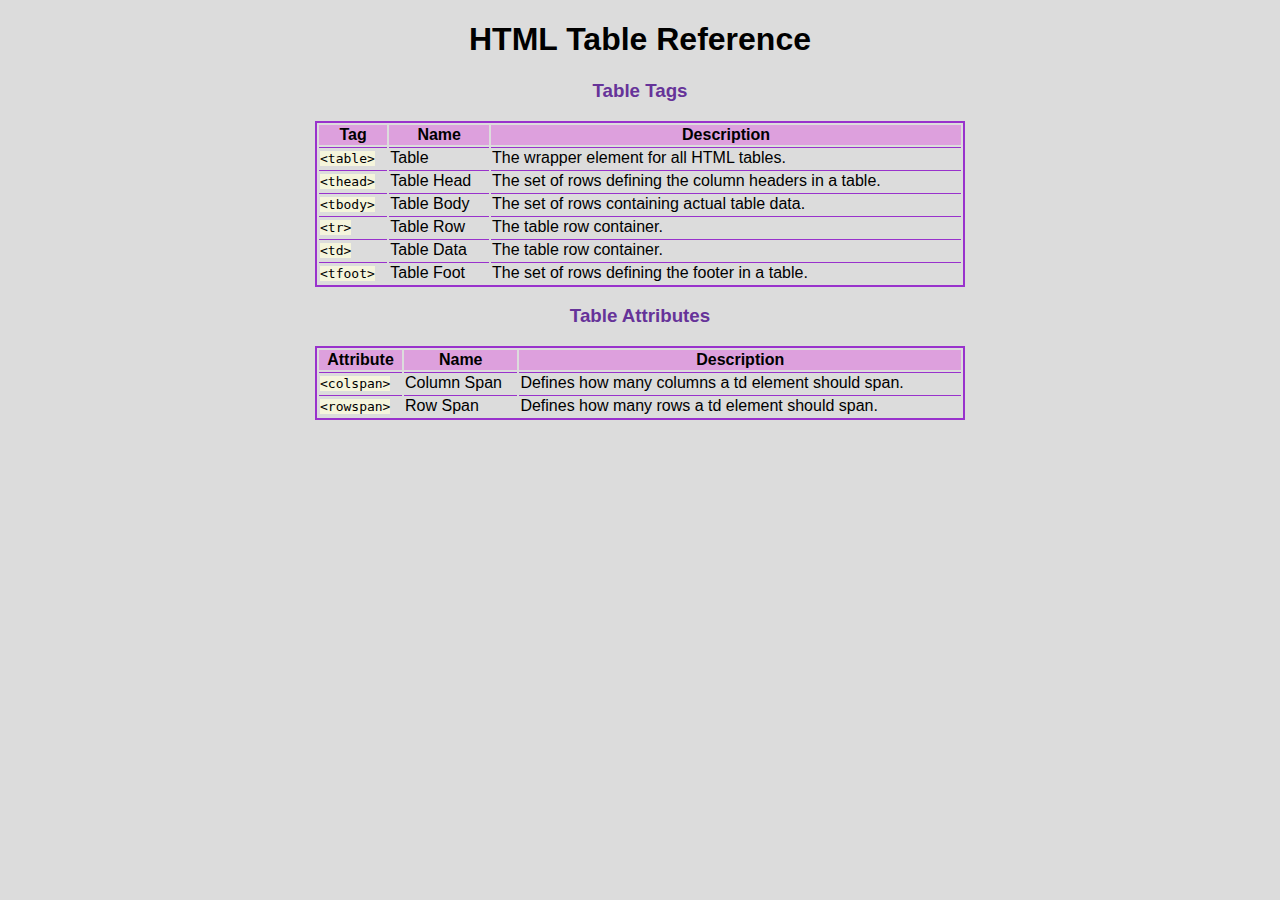
<file: index.html>
<!DOCTYPE html>
<html lang="en">
<head>
    <meta charset="UTF-8">
    <meta http-equiv="X-UA-Compatible" content="IE=edge">
    <meta name="viewport" content="width=device-width, initial-scale=1.0">
    <title>Document</title>
    <link rel="stylesheet" href="index.css">
</head>
<body>

    <!-- h1 tag goes here -->

    <h1>HTML Table Reference</h1>

    <!-- h3 first table title -->

    <h3>Table Tags</h3>

    <!-- First table -->

    <table>
        <thead>
            <tr>
            <th>Tag</th>
            <th>Name</th>
            <th>Description</th>
            </tr>
        </thead>
        <tbody>
            <tr>
                <td>
                    <span class="style">&lt;table&gt;</span>
                </td>
                <td>Table</td>
                <td>The wrapper element for all HTML tables.</td>
            </tr>
            <tr>
                <td>
                    <span class="style">&lt;thead&gt;</span>
                </td>
                <td>Table Head</td>
                <td>The set of rows defining the column headers in a table.</td>
            </tr>
            <tr>
                <td>
                    <span class="style">&lt;tbody&gt;</span>
                </td>
                <td>Table Body</td>
                <td>The set of rows containing actual table data.</td>
            </tr>
            <tr>
                <td>
                    <span class="style">&lt;tr&gt;</span>
                </td>
                <td>Table Row</td>
                <td>The table row container.</td>
            </tr>
            <tr>
                <td>
                    <span class="style">&lt;td&gt;</span>
                </td>
                <td>Table Data</td>
                <td>The table row container.</td>
            </tr>
            <tr>
                <td>
                    <span class="style">&lt;tfoot&gt;</span>
                </td>
                <td>Table Foot</td>
                <td>The set of rows defining the footer in a table.</td>
            </tr>
        </tbody>
    </table>

    <!--Second table title-->

    <h3>Table Attributes</h3>

    <!-- Second table -->

    <table>
        <thead>
            <tr>
                <th>Attribute</th>
                <th>Name</th>
                <th>Description</th>
            </thead>
            </tr>
            <tr>
                <td>
                    <span class="style">&lt;colspan&gt;</span>
                </td>
                <td>Column Span</td>
                <td>Defines how many columns a td element should span.</td>
            </tr>
            <tr>
                <td>
                    <span class="style">&lt;rowspan&gt;</span>
                </td>
                <td>Row Span</td>
                <td>Defines how many rows a td element should span.</td>
            </tr>
    </table>
</body>
</html>
</file>
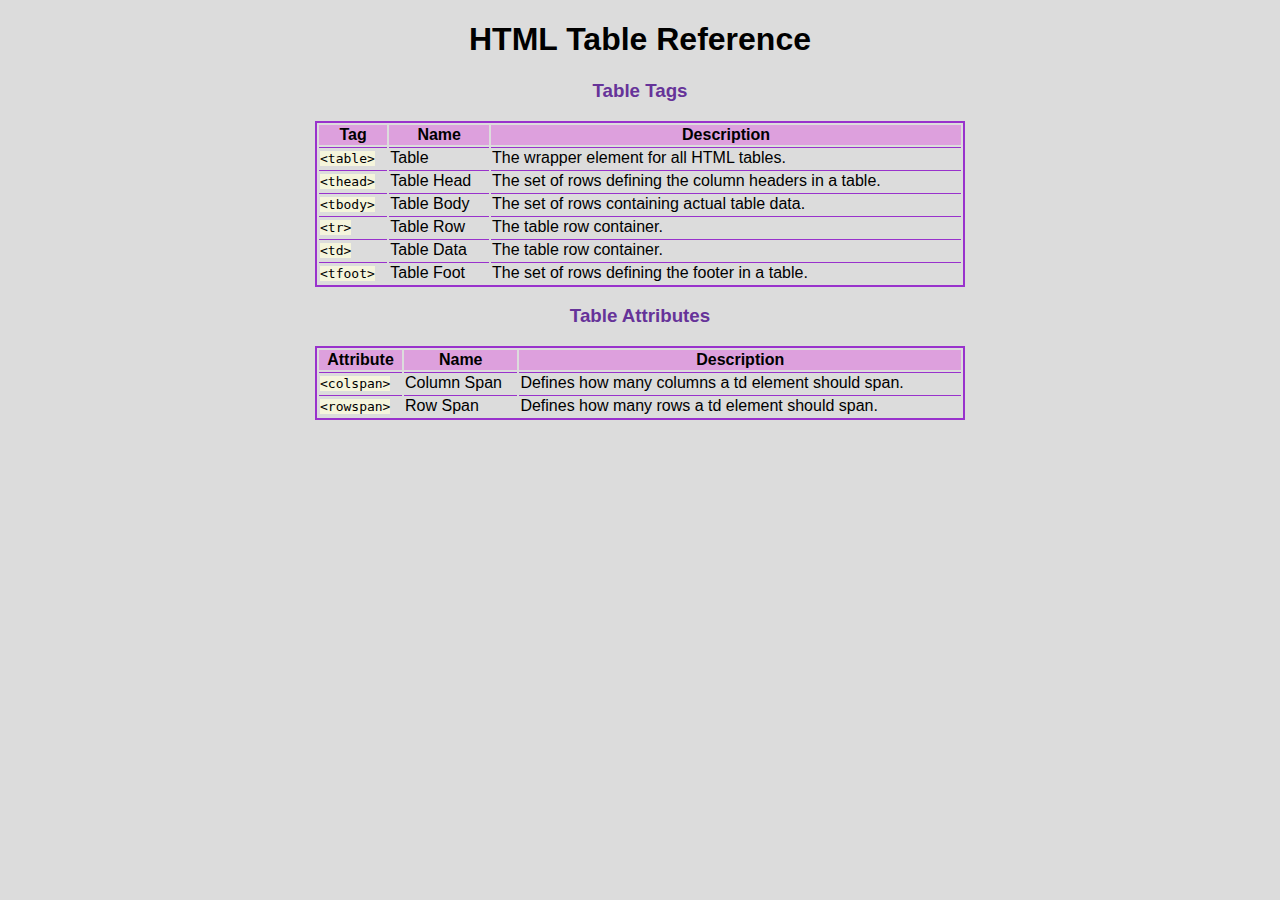
<file: project2.html>
<!DOCTYPE html>
<html lang="en">
<head>
    <meta charset="UTF-8">
    <meta http-equiv="X-UA-Compatible" content="IE=edge">
    <meta name="viewport" content="width=device-width, initial-scale=1.0">
    <title>Document</title>
    <link rel="stylesheet" href="project2.css">
</head>
<body>

    <!-- h1 tag goes here -->

    <h1>HTML Table Reference</h1>

    <!-- h3 first table title -->

    <h3>Table Tags</h3>

    <!-- First table -->

    <table>
        <thead>
            <tr>
            <th>Tag</th>
            <th>Name</th>
            <th>Description</th>
            </tr>
        </thead>
        <tbody>
            <tr>
                <td>
                    <span class="style">&lt;table&gt;</span>
                </td>
                <td>Table</td>
                <td>The wrapper element for all HTML tables.</td>
            </tr>
            <tr>
                <td>
                    <span class="style">&lt;thead&gt;</span>
                </td>
                <td>Table Head</td>
                <td>The set of rows defining the column headers in a table.</td>
            </tr>
            <tr>
                <td>
                    <span class="style">&lt;tbody&gt;</span>
                </td>
                <td>Table Body</td>
                <td>The set of rows containing actual table data.</td>
            </tr>
            <tr>
                <td>
                    <span class="style">&lt;tr&gt;</span>
                </td>
                <td>Table Row</td>
                <td>The table row container.</td>
            </tr>
            <tr>
                <td>
                    <span class="style">&lt;td&gt;</span>
                </td>
                <td>Table Data</td>
                <td>The table row container.</td>
            </tr>
            <tr>
                <td>
                    <span class="style">&lt;tfoot&gt;</span>
                </td>
                <td>Table Foot</td>
                <td>The set of rows defining the footer in a table.</td>
            </tr>
        </tbody>
    </table>

    <!--Second table title-->

    <h3>Table Attributes</h3>

    <!-- Second table -->

    <table>
        <thead>
            <tr>
                <th>Attribute</th>
                <th>Name</th>
                <th>Description</th>
            </thead>
            </tr>
            <tr>
                <td>
                    <span class="style">&lt;colspan&gt;</span>
                </td>
                <td>Column Span</td>
                <td>Defines how many columns a td element should span.</td>
            </tr>
            <tr>
                <td>
                    <span class="style">&lt;rowspan&gt;</span>
                </td>
                <td>Row Span</td>
                <td>Defines how many rows a td element should span.</td>
            </tr>
    </table>
</body>
</html>
</file>
<file: index.css>
* {
    font-family: Arial, Helvetica, sans-serif;
}

h1 {
    text-align: center;
}

h3 {
    text-align: center;
    color: rebeccapurple;
}

thead {
    background-color: plum;
    vertical-align: middle;
}

table {
    border: 2px solid darkorchid;
    width: 650px;
    margin: 0 auto;
}

td {
    border-top: 1px solid darkorchid;
}

.style {
    background-color: beige;
    font-family: monospace;
}

body {
    background-color: gainsboro;
}
</file>
<file: project2.css>
* {
    font-family: Arial, Helvetica, sans-serif;
}

h1 {
    text-align: center;
}

h3 {
    text-align: center;
    color: rebeccapurple;
}

thead {
    background-color: plum;
    vertical-align: middle;
}

table {
    border: 2px solid darkorchid;
    width: 650px;
    margin: 0 auto;
}

td {
    border-top: 1px solid darkorchid;
}

.style {
    background-color: beige;
    font-family: monospace;
}

body {
    background-color: gainsboro;
}
</file>
